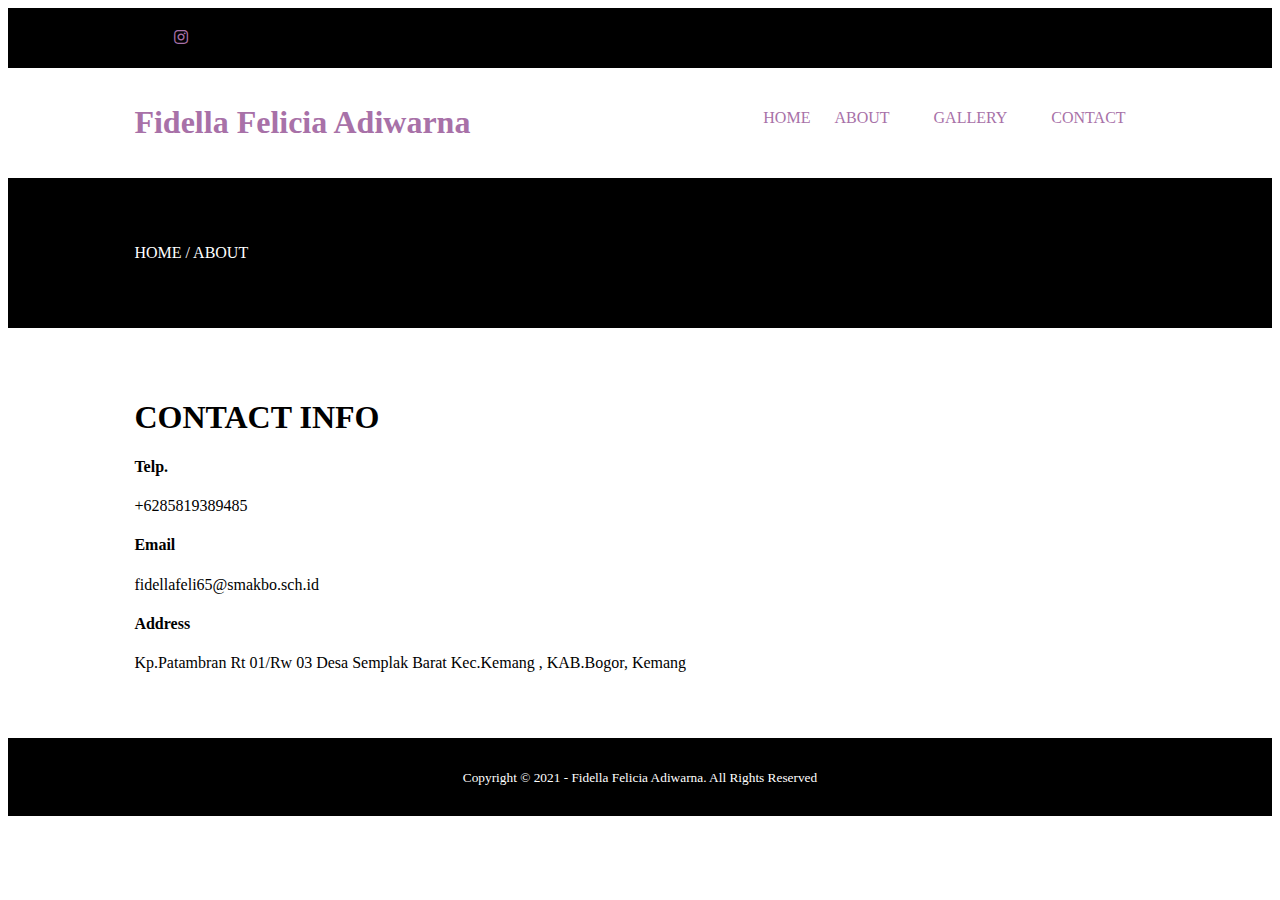
<file: contact.html>
<!DOCTYPE html>
<html>
    <head>
        <meta charset="utf-8">
        <meta name="viewport" content="widt=device-width, initial-scale=1">
        <title>Fidella Felicia Adiwarna</title>
        <link rel="stylesheet" type="text/css" href="new 1.css">
        <link rel="stylesheet" type="text/css" href="https://cdnjs.cloudflare.com/ajax/libs/font-awesome/5.15.3/css/all.min.css">
    </head>
    <body>
<!--header-->
<div class="medsos">
    <div class="container">
        <ul>
            <li><a href="https://www.instagram.com/fidella.fa/"><i class="fab fa-instagram"></i></a></li>
        </ul>
    </div>
</div>
    <header>
        <div class="container">
            <h1><a href="index.html">Fidella Felicia Adiwarna</a></h1>
            <ul>
                <li class="active"></li><a href="index.html">HOME</a></li>
                <li><a href="about.html">ABOUT</a></li>
                <li><a href="galeri.html">GALLERY</a></li>
                <li><a href="contact.html">CONTACT</a></li>
            </ul>
        </div>
    </header>
	<!---label-->
    <section class="label">
        <div class="container">
            <p>HOME / ABOUT</p>
        </div>
    </section>
	
     <!---contact-->
     <section class="contact">
        <div class="container">
            <h1>CONTACT INFO</h1>
            <div class="box">
                <div class="col-4">
                    <h4>Telp.</h4>
                    <p>+6285819389485</p>
            </div>
                 <div class="col-4">
                    <h4>Email</h4>
                    <p>fidellafeli65@smakbo.sch.id</p>
             </div>
             <div class="col-4">
                <h4>Address</h4>
                <p>Kp.Patambran Rt 01/Rw 03 Desa Semplak Barat Kec.Kemang , KAB.Bogor, Kemang</p>
        </div>
    </div>
    </div>
    </section>

    <!--footer-->
    <footer>
        <div class="container">
            <small>Copyright &copy; 2021 - Fidella Felicia Adiwarna. All Rights Reserved </small>
        </div>
    </footer>
    </body>
</html>
</file>
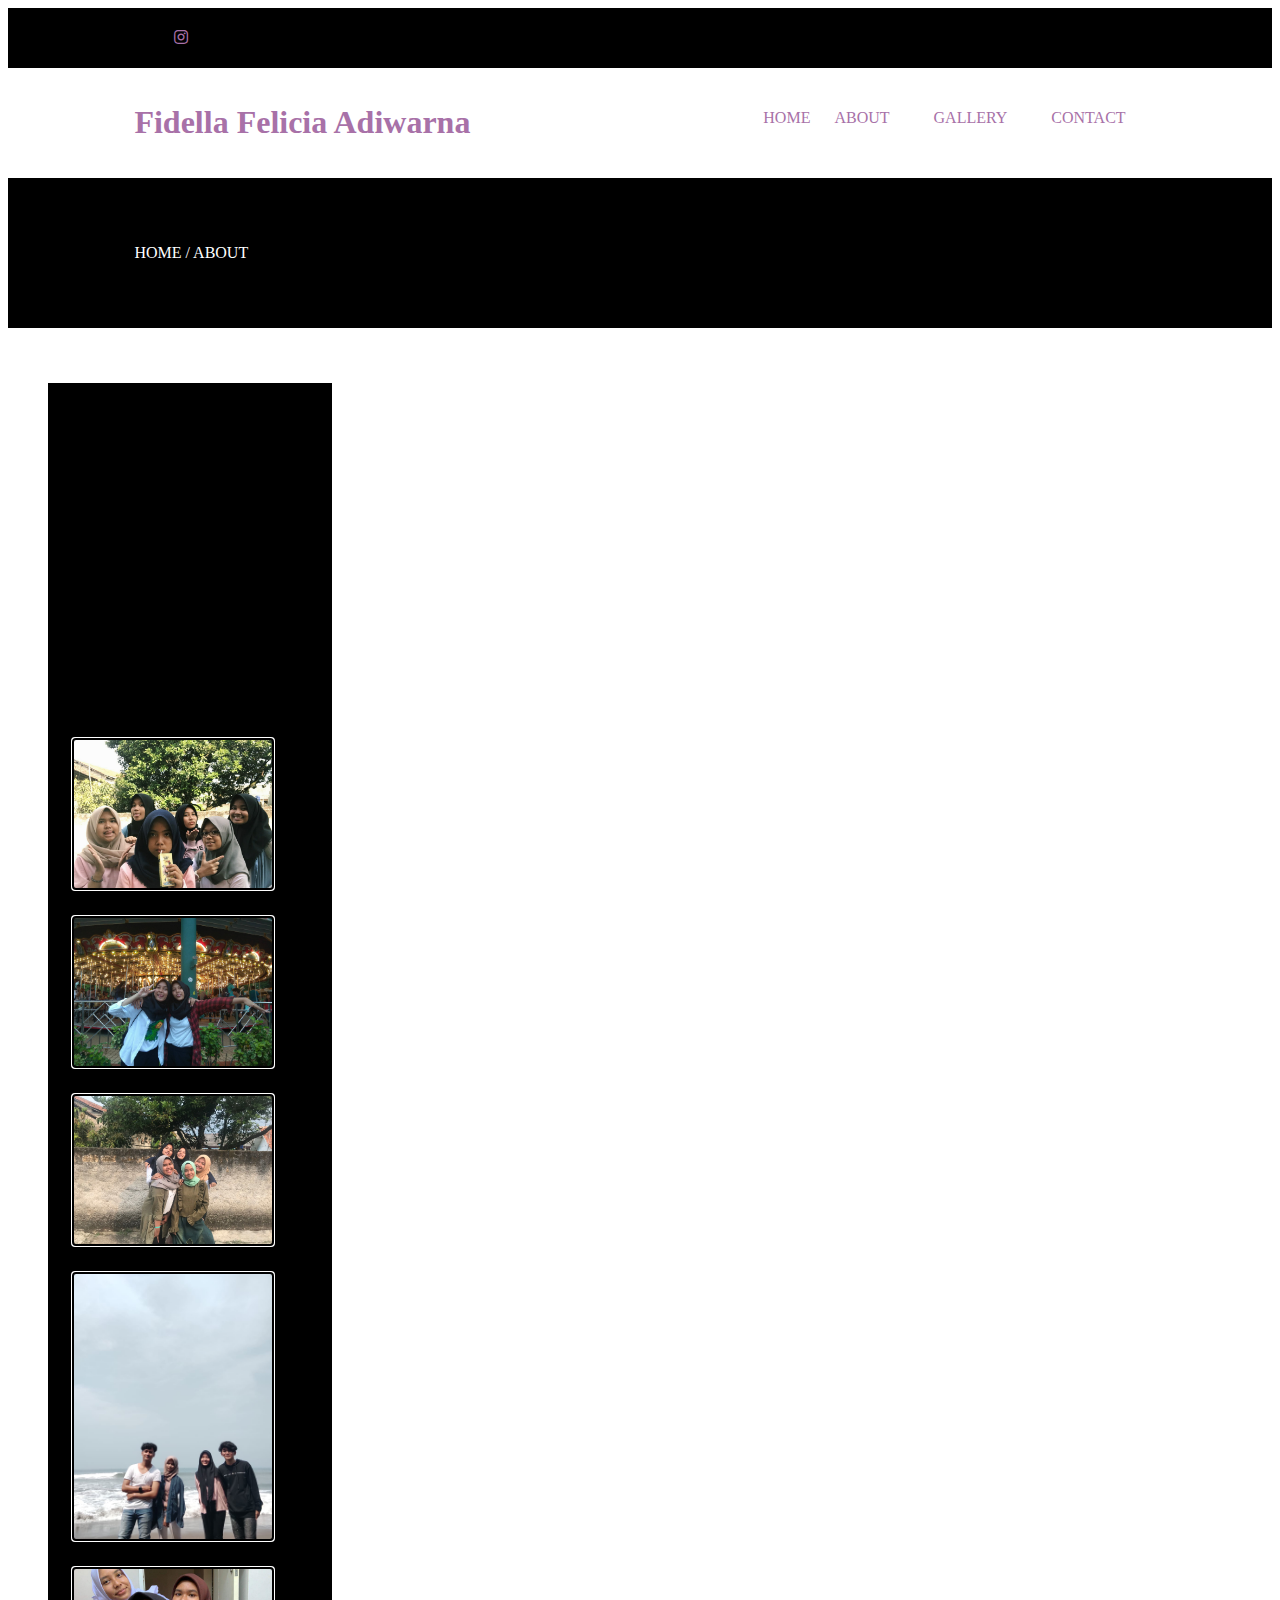
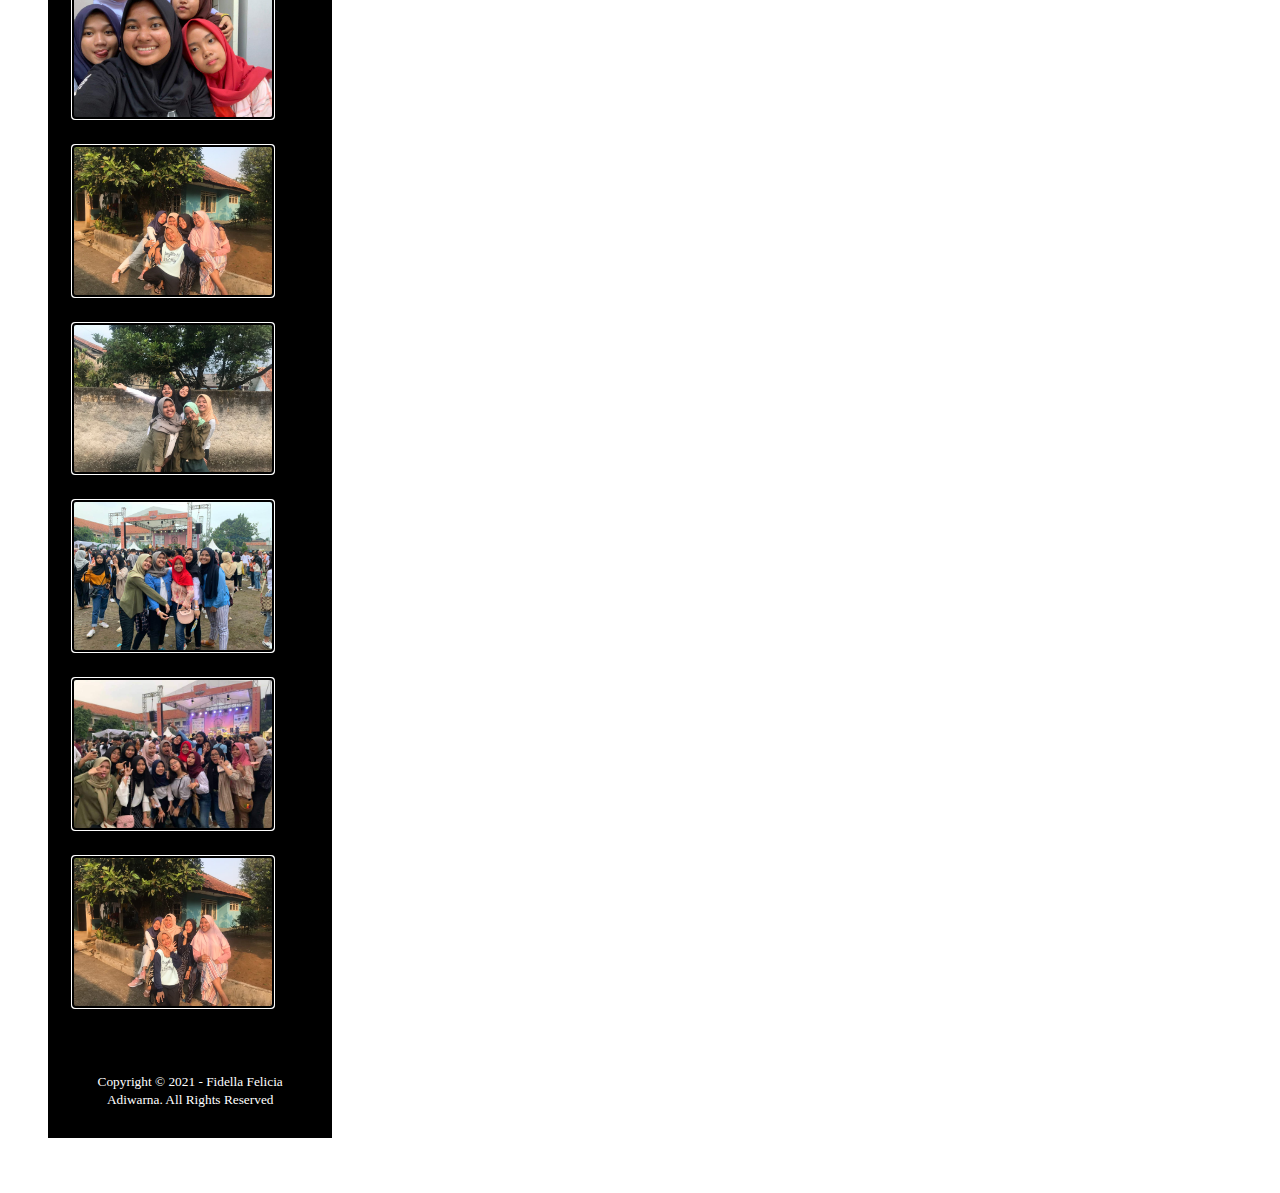
<file: galeri.html>
<!DOCTYPE html>
<html>
    <head>
        <meta charset="utf-8">
        <meta name="viewport" content="widt=device-width, initial-scale=1">
        <title>Fidella Felicia Adiwarna</title>
        <link rel="stylesheet" type="text/css" href="new 1.css">
        <link rel="stylesheet" type="text/css" href="https://cdnjs.cloudflare.com/ajax/libs/font-awesome/5.15.3/css/all.min.css">
    </head>
    <body>
<!--header-->
<div class="medsos">
    <div class="container">
        <ul>
           <li><a href="https://www.instagram.com/fidella.fa/"><i class="fab fa-instagram"></i></a></li>
    </div>
</div>
    <header>
        <div class="container">
            <h1><a href="index.html">Fidella Felicia Adiwarna</a></h1>
            <ul>
                <li class="active"></li><a href="index.html">HOME</a></li>
                <li><a href="about.html">ABOUT</a></li>
                <li><a href="galeri.html">GALLERY</a></li>
                <li><a href="contact.html">CONTACT</a></li>
            </ul>
        </div>
    </header>
	<!---label-->
    <section class="label">
        <div class="container">
            <p>HOME / ABOUT</p>
        </div>
    </section>
	<!--banner-->
    

    
	<!--galery-->
    <section class="gallery">
        <div class="container">
             <!--galery-->
    <section class="gallery">
        <div class="container">
            <h3>GALERY</h3>
            <img src="1.jpg">
            <img src="2.jpg">
            <img src="3.jpg">
            <img src="4.jpg">
            <img src="5.jpg">
            <img src="6.jpg">
            <img src="7.jpg">
            <img src="8.jpg">
            <img src="9.jpg">
            <img src="10.jpg">
        </div>
    </section>

     
    <!--footer-->
    <footer>
        <div class="container">
            <small>Copyright &copy; 2021 - Fidella Felicia Adiwarna. All Rights Reserved </small>
        </div>
    </footer>
    </body>
</html>
</file>
<file: new 1.css>
{
    padding:0;
    margin:0;
    font-family: sans-serif;
}
a{
    color: rgb(168, 113, 168);
    text-decoration: none;
}
.medsos{
    padding:5px 0;
    background-color: black
}
.medsos ul li {
    display: inline-block;
    color: beige;
    margin-right: 10px;
}
.container {
    width: 80%;
    margin:0 auto;
}
.container:after{
    content: "";
    display: block;
    clear: both;
}
header h1{
    float: left;
    padding:15px 0px;
    color: black;
}
header ul{
    float: right;
}
header ul li {
    display: inline-block;
}
header ul li a {
    padding:25px 20px;
    display: inline-block;
}
header ul li a:hover {
    background-color:black;
    color: ivory;
}
.active{
    background-color:black;
    color: ivory;
}
.banner{
    height: 60vh;
    background-image: url(bg.jpg) ;
    background-size: cover;
    position: relative;
    display: flex;
    justify-content: center;
    align-items: center;
}
.banner :after{
    content: "";
    display: block;
    position: absolute;
    top: 0px;
    right: 0px;
    left: 0px;
    bottom:0px;
    background-image: url("city.png");";
}
.banner h2{
    color:white;
    z-index: 5;
    padding:20px 25px ;
    border: 3px solid white;
}
section{
    padding: 50px 0;
}
section h3{
    text-align: center;
}
img {
    display: block;
    margin-left: auto;
    margin-right: auto;
    margin-bottom: 10px;
    outline-style: auto;
}
table {
    font-family: Arial, Helvetica, sans-serif;
    border-collapse: collapse;
    width: 100%;
    color:black;
    font-family: "Lucida Console", "Courier New", monospace;
}
section h3{
    text-align: center;
    padding: 120px 0;
    color: black;
    margin-bottom: 20px ;
}
.about{
    color:  rgb(177, 129, 177);
    line-height: 25px;
    font-family: "Copperplate", Papyrus, fantasy;
}
footer{
    padding: 30px 0;
    background-color: black;
    color: white;
    text-align: center;
}
.label{
    background-color: black;
    color: white;
}
.gallery{
    margin: 5px;
    width: auto;
    float: inline-start;
    color: black;
}
.gallery img {
    width: 200px;
    height: auto;
}
</file>
